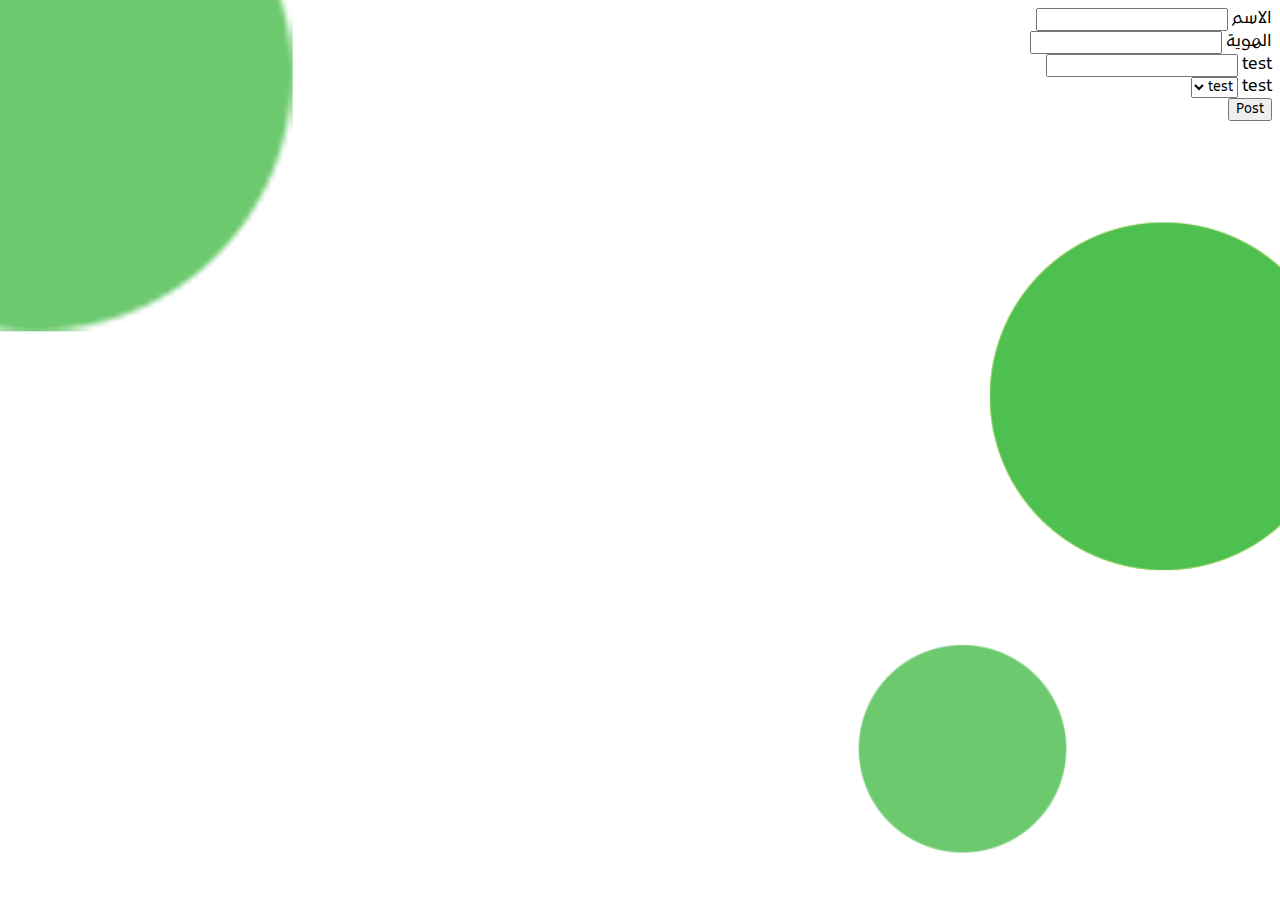
<file: التواصل/index.html>
<!DOCTYPE html>
<html lang="ar" dir ="rtl">
<head>
  <meta charset="UTF-8">
  <meta name="viewport" content="width=device-width, initial-scale=1.0">
  <meta http-equiv="X-UA-Compatible" content="ie=edge">
  <title>امكان - التواصل</title>
  <link
    href="https://cdn.jsdelivr.net/npm/bootstrap@5.1.3/dist/css/bootstrap.min.css"
    rel="stylesheet"
    integrity="sha384-1BmE4kWBq78iYhFldvKuhfTAU6auU8tT94WrHftjDbrCEXSU1oBoqyl2QvZ6jIW3"
    crossorigin="anonymous"
  />
  <link rel="stylesheet" href="../style/main.css">
</head>
<body>
  <div class="container">
    <div class="row">
      <div class="col-md-4 p-3 ">
        <form class="">

          <div class="form-group my-2">
            <label>الاسم</label>
            <input dir="rtl" class="rounded form-control border-0 shadow p-2" required type="text" name="a" />
          </div>
          <div class="form-group my-2">
            <label>الهوية</label>
            <input dir="rtl" class="rounded form-control border-0 shadow p-2" required type="number" name="a" />
          </div>
          <div class="form-group my-2">
            <label>test</label>
            <input dir="rtl" class="rounded form-control border-0 shadow p-2" required type="text" name="a" />
          </div>

          <div class="form-group my-2">
            <label>test</label>
            <select class="rounded form-control border-0 shadow p-2" required name="">
                <option value="test">test</option>
            </select>
          </div>
          <div class="form-group my-2">
            <input class="rounded form-control btn btn-success my-2 shadow p-2" type="submit" value="Post" />
          </div>
        </form>
      </div>

    </div>
  </div>

  <script
    src="https://cdn.jsdelivr.net/npm/bootstrap@5.1.3/dist/js/bootstrap.bundle.min.js"
    integrity="sha384-ka7Sk0Gln4gmtz2MlQnikT1wXgYsOg+OMhuP+IlRH9sENBO0LRn5q+8nbTov4+1p"
    crossorigin="anonymous"
  ></script>
</body>
</html>
</file>
<file: style/main.css>
@import url('https://fonts.googleapis.com/css2?family=Kufam:wght@500&display=swap');
*{
  font-family: 'kufam', sans-serif;
}
body{
  background: url('../images/bg.png');
  background-size: cover;
  background-attachment: fixed;
}
.section{
  min-height: 70vh;
}
.header-overlay{
    position: absolute;
    display: flex;
    width: 100%;
    align-items: center;
    justify-content: center;
    height: 100%;
    top: 0;
    left: 0;
    z-index: 9990;
    background: rgb(0 0 0 / 30%);
}
.header-overlay h1{
  font-size: 10vh;
  margin: 30px auto;
  text-align: center;
  padding: .5rem;
  position: relative;
  background: rgb(0 159 33 / 70%);
}
.header-overlay h1:after, .header-overlay h1:before{
  position: absolute;
  left: -10%;
  content: '';
  width: 100%;
  height: 100%;
  border: 4px solid transparent;
  border-top-color: #009f21;
  border-left-color: #009f21;
}
.header-overlay h1:after{
  border-color: transparent;
  border-right-color: #009f21;
  border-bottom-color: #009f21;
  left: 10%;
}


.sub-title{
  position:relative;
  font-weight: 900;
  border-bottom: 8px solid #009f21
}

.sub-title:after{
  content: '';
  position: absolute;
  bottom:-8px;
  left:100%;
  width: 10px;
  height: 10px;
  background: #fff;
  animation: bar 3s linear infinite
}

@keyframes bar {100%{left: -10%}}


.slide-text{
  background: #4d9f5e;
  font-size: 26px;
  color: #f8f8f8
}
.owl-prev span, .owl-next span{
  display: inline-block;
  line-height: 35px;
  margin: 1rem .25rem;
  color: #fff;
  width: 30px;
  height: 30px;
  font-size: 26px;
  border-radius: 50%;
  background: #009f21;
}

input:focus, select:focus{
  box-shadow:  none !important;
  border: 1px solid #009f21 !important;
}
</file>
